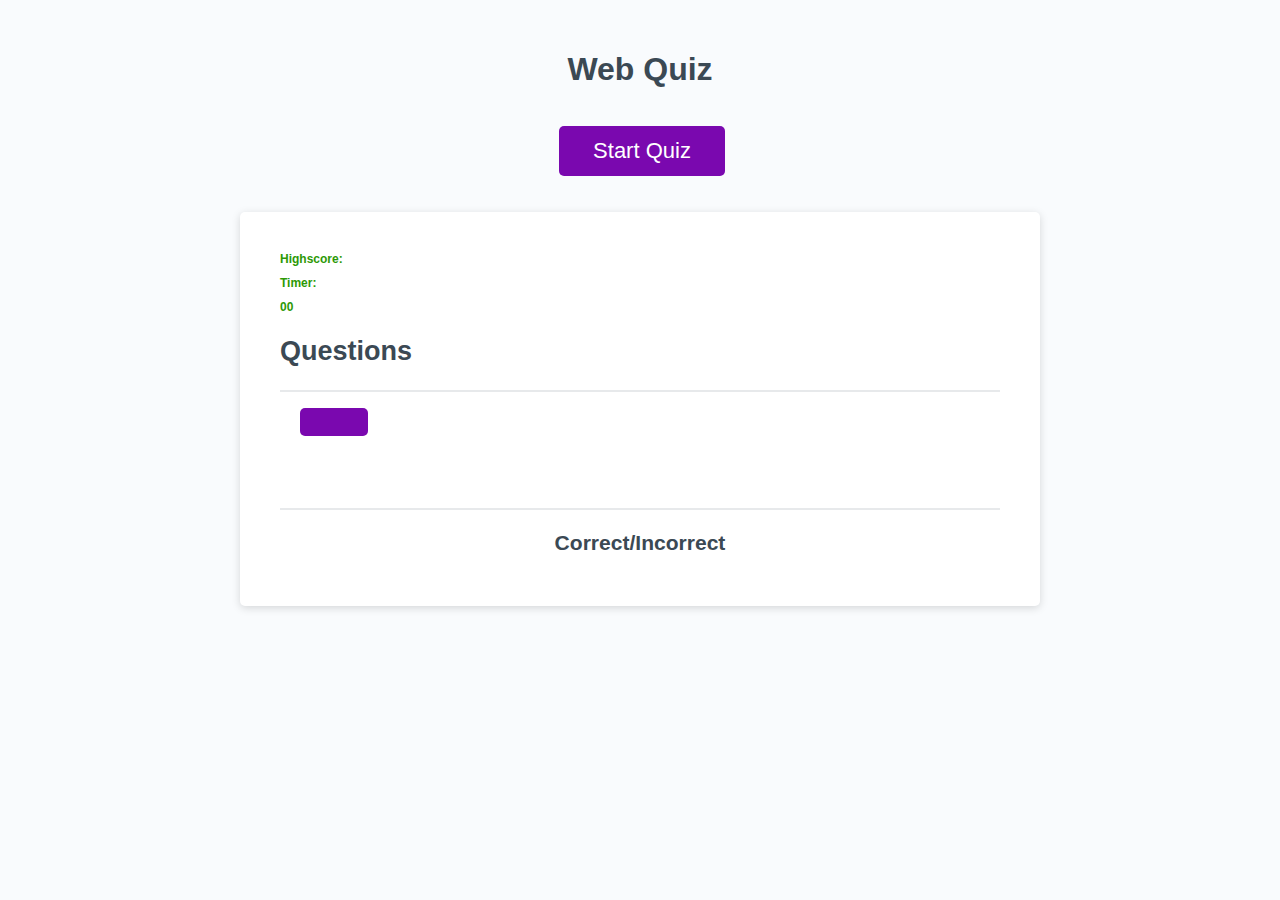
<file: index.html>
<!DOCTYPE html>
<html lang="en">
  <head>
    <meta charset="UTF-8"/>
    <meta name="viewport" content="width=device-width, initial-scale=1.0"/>
    <meta http-equiv="X-UA-Compatible" content="ie=edge"/>
    <title>Web Quiz</title>
    <link rel="stylesheet" href="./assets/css/style.css"/>
  </head>
  <body>
    <div class="wrapper">
      
      <!-- Hide header after "start quiz btn is clicked" -->
      <header>
        <h1> Web Quiz </h1>
        <button id="start" class="h1Btn"> Start Quiz </button>
      </header>

      <!-- Show main after "start quiz btn is clicked" -->
      <main>
        <div class="card">
          <div class="card-top">
            <h2 id="highscore">Highscore: </h2>
            <h2 id="timer">Timer: </h2>
            <h2 id="timer-count">00</h2>
          </div>

          <div class="card-header">
            <h2 id="questions">Questions </h2>
          </div>
          <div class="card-body">
              <!-- Buttons for answers -->
              <button id="choicesArray" class="btn"></button>
          </div>

          <!-- Show footer after "answer btn is clicked" -->
          <div class="card-footer">
            <!-- Alert for Correct or Incorrect answers  -->
            <h3 class="compResp">Correct/Incorrect</h3>
            <!-- Text area for scores on answers  -->
            <!-- <textarea
            readonly
            id="scores"
            placeholder="Your current score: "
          ></textarea> -->
          </div>

        </div>
      </main>

    </div>
    <script src="./assets/js/script.js"></script>
    <script src="./assets/js/questions.js"></script>
  </body>
</html>
</file>
<file: assets/css/style.css>
*,
*::before,
*::after {
  box-sizing: border-box;
}

html,
body,
.wrapper {
  height: 100%;
  margin: 0;
  padding: 0;
}

body {
  font-family: sans-serif;
  background-color: #f9fbfd;
}

.wrapper {
  padding-top: 30px;
  padding-left: 20px;
  padding-right: 20px;
}

/* QUIZ INTRO  */
header {
  text-align: center;
  padding: 20px;
  padding-top: 0px;
  color: hsl(206, 17%, 28%);
}

/* QUIZ QUESTIONS  */
.card {
  background-color: hsl(0, 0%, 100%);
  border-radius: 5px;
  border-width: 1px;
  box-shadow: rgba(0, 0, 0, 0.15) 0px 2px 8px 0px;
  color: hsl(206, 17%, 28%);
  font-size: 18px;
  margin: 0 auto;
  max-width: 800px;
  padding: 30px 40px;
}

.card-top {
  font-size: 8px;
  color: hsl(104, 93%, 31%);
}

.card-header::after {
  content: " ";
  display: block;
  width: 100%;
  background: #e7e9eb;
  height: 2px;
}

.card-body {
  min-height: 100px;
}

.card-footer {
  text-align: center;
}

.card-footer::before {
  content: " ";
  display: block;
  width: 100%;
  background: #e7e9eb;
  height: 2px;
}

.card-footer::after {
  content: " ";
  display: block;
  clear: both;
}

.h1Btn {
  border: none;
  background-color: rgb(122, 8, 175);
  border-radius: 5px;
  box-shadow: rgba(0, 0, 0, 0.1) 0px 1px 6px 0px rgba(0, 0, 0, 0.2) 0px 1px 1px 0px;
  color: hsl(0, 0%, 100%);
  display: inline-block;
  font-size: 22px;
  line-height: 22px;
  margin: 16px 16px 16px 20px;
  padding: 14px 34px;
  text-align: center;
  cursor: pointer;
}

.btn {
  border: none;
  background-color: rgb(122, 8, 175);
  border-radius: 5px;
  box-shadow: rgba(0, 0, 0, 0.1) 0px 1px 6px 0px rgba(0, 0, 0, 0.2) 0px 1px 1px 0px;
  color: hsl(0, 0%, 100%);
  display: flex;
  flex-direction: column;
  font-size: 22px;
  line-height: 22px;
  margin: 16px 16px 16px 20px;
  padding: 14px 34px;
  text-align: center;
  cursor: pointer;
}

button[disabled] {
  cursor: default;
  background: #c0c7cf;
}

.float-right {
  float: right;
}

#password {
  -webkit-appearance: none;
  -moz-appearance: none;
  appearance: none;
  border: none;
  display: block;
  width: 100%;
  padding-top: 15px;
  padding-left: 15px;
  padding-right: 15px;
  padding-bottom: 85px;
  font-size: 1.2rem;
  text-align: center;
  margin-top: 10px;
  margin-bottom: 10px;
  border: 2px dashed #c0c7cf;
  border-radius: 6px;
  resize: none;
  overflow: hidden;
}

@media (max-width: 690px) {
  .btn {
    font-size: 1rem;
    margin: 16px 0px 0px 0px;
    padding: 10px 15px;
  }

  #currentScore {
    font-size: 1rem;
  }
}

@media (max-width: 500px) {
  .btn {
    font-size: 0.8rem;
  }
}
</file>
